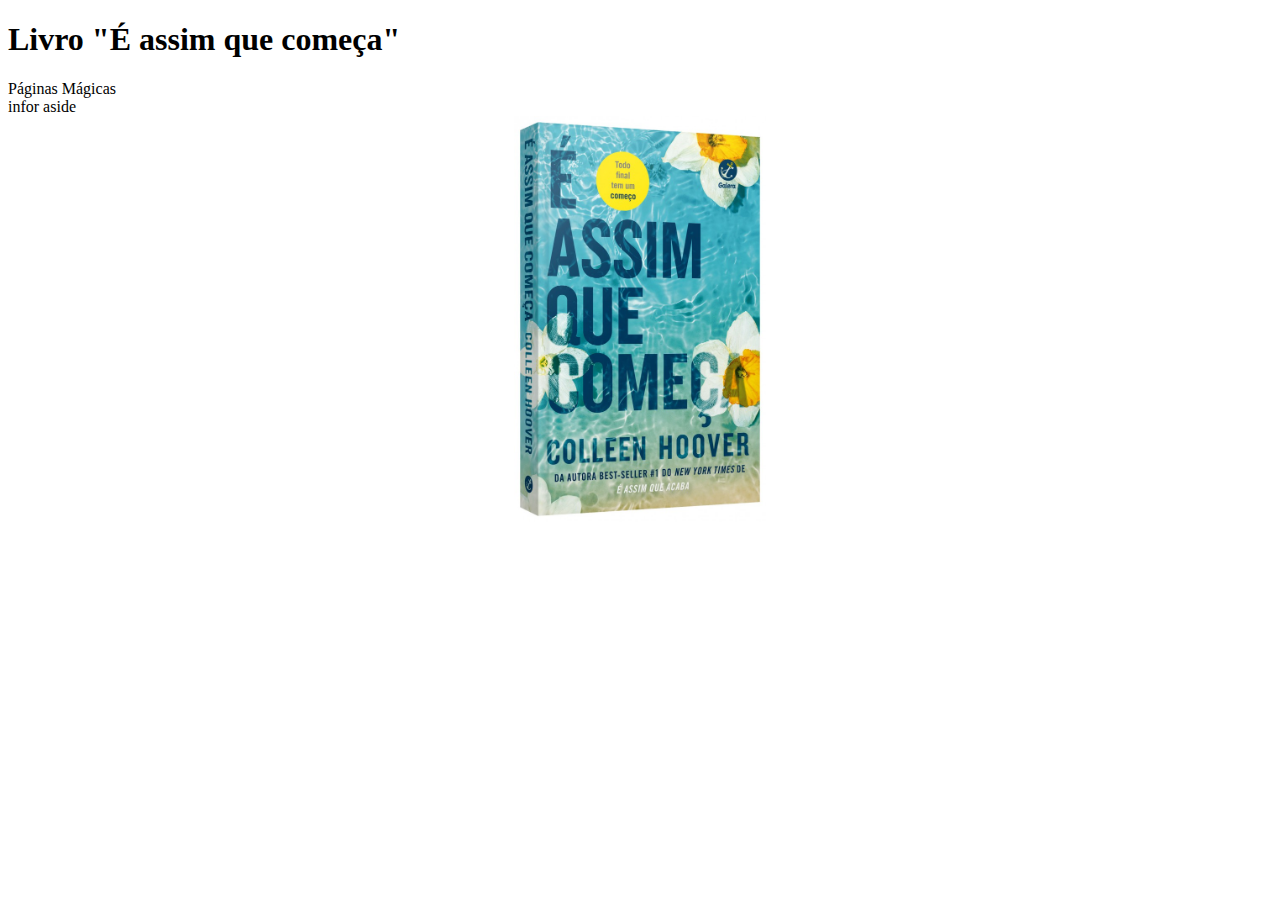
<file: produto.html>
<!DOCTYPE html>
<html lang="en">
<head>
    <meta charset="UTF-8">
    <meta name="viewport" content="width=device-width, initial-scale=1.0">
    <title>Document</title>
</head>
<body>
    <a href="produto.html"></a>
    <h1>Livro "É assim que começa"</h1>
 </body>

<header>Páginas Mágicas</header>
    <aside>infor aside</aside>
    <main>
        <img src="livro2.jpeg" alt="">

      <style>
        img {
            width: 20%;
            margin: auto;
            display: block;
        }
       </style>

</html>
</file>
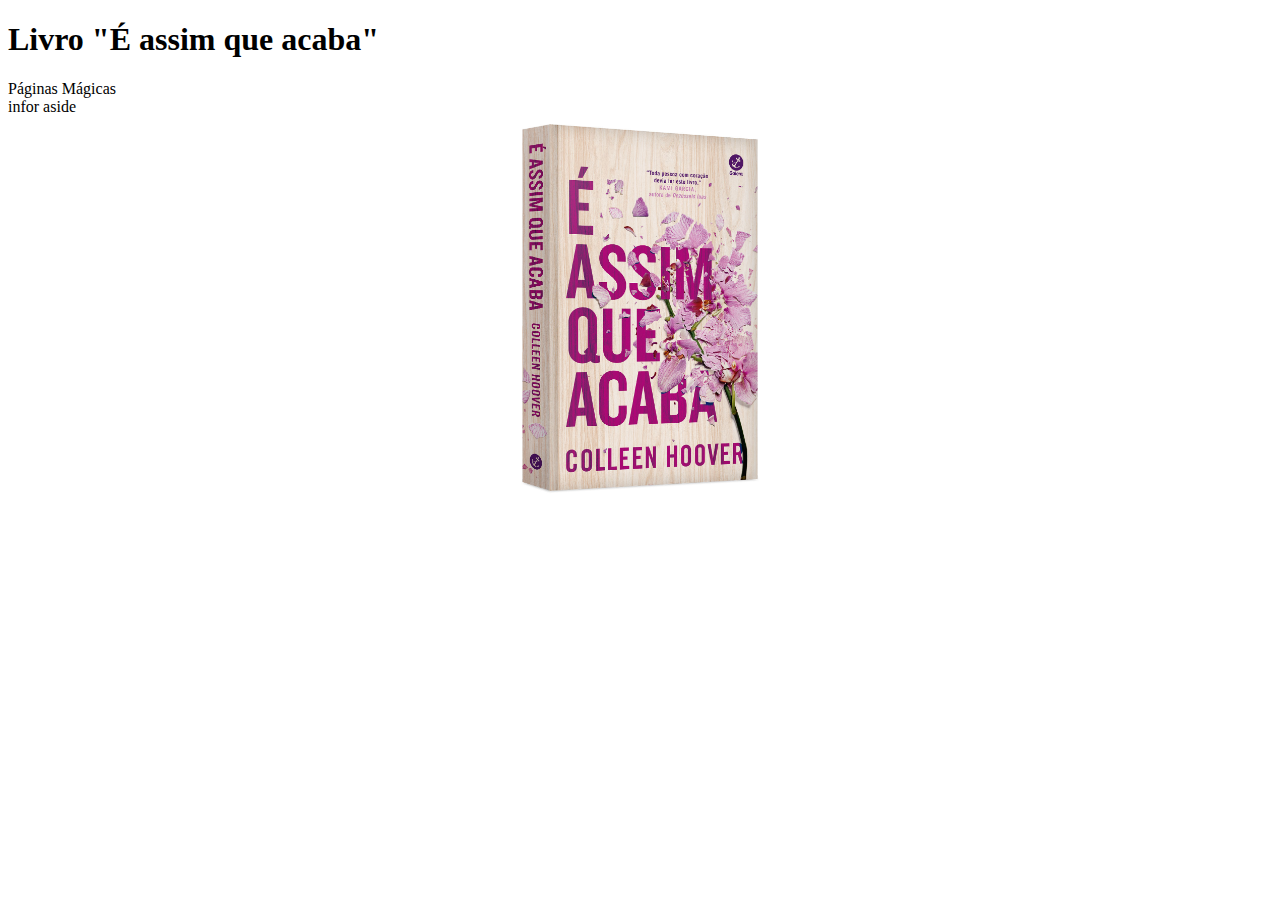
<file: produto1.html>
<!DOCTYPE html>
<html lang="en">
<head>
    <meta charset="UTF-8">
    <meta name="viewport" content="width=device-width, initial-scale=1.0">
    <title>Document</title>
</head>
<body>
    <a href="produto.html"></a>
    <h1>Livro "É assim que acaba"</h1>
   <body>
   
<header>Páginas Mágicas</header>
    <aside>infor aside</aside>
    <main>
        <img src="livro.jpeg" alt="">

      <style>
        img {
            width: 20%;
            margin: auto;
            display: block;
        }
      </style>
</html>
</file>
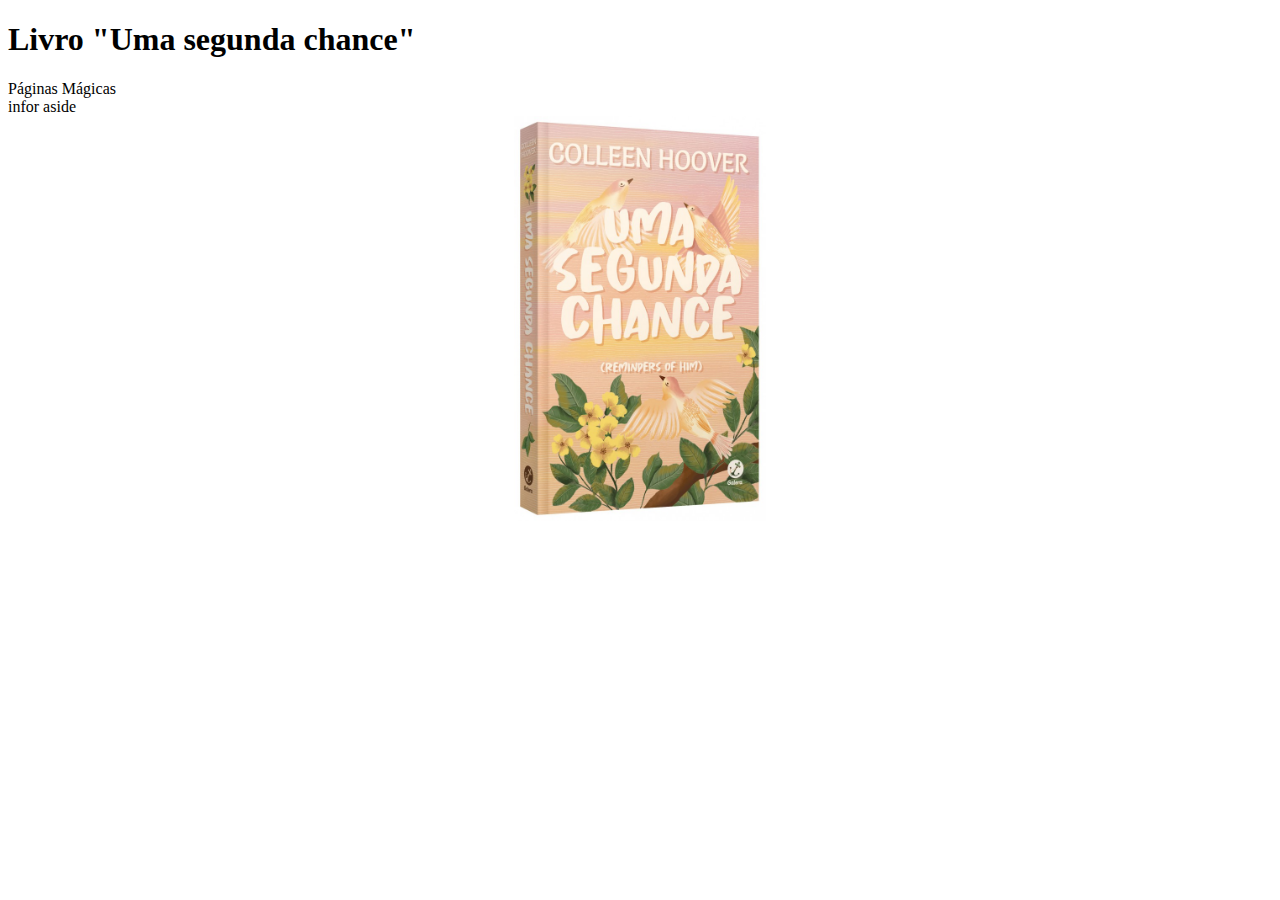
<file: produto3.html>
<!DOCTYPE html>
<html lang="en">
<head>
    <meta charset="UTF-8">
    <meta name="viewport" content="width=device-width, initial-scale=1.0">
    <title>Document</title>
</head>
<body>
    <a href="produto3.html"></a>
    <h1>Livro "Uma segunda chance"</h1>
   <body>
   
<header>Páginas Mágicas</header>
    <aside>infor aside</aside>
    <main>
        <img src="livro3.jpeg" alt="">

      <style>
        img {
            width: 20%;
            margin: auto;
            display: block;
        }
       </style>
      
</html>
</file>
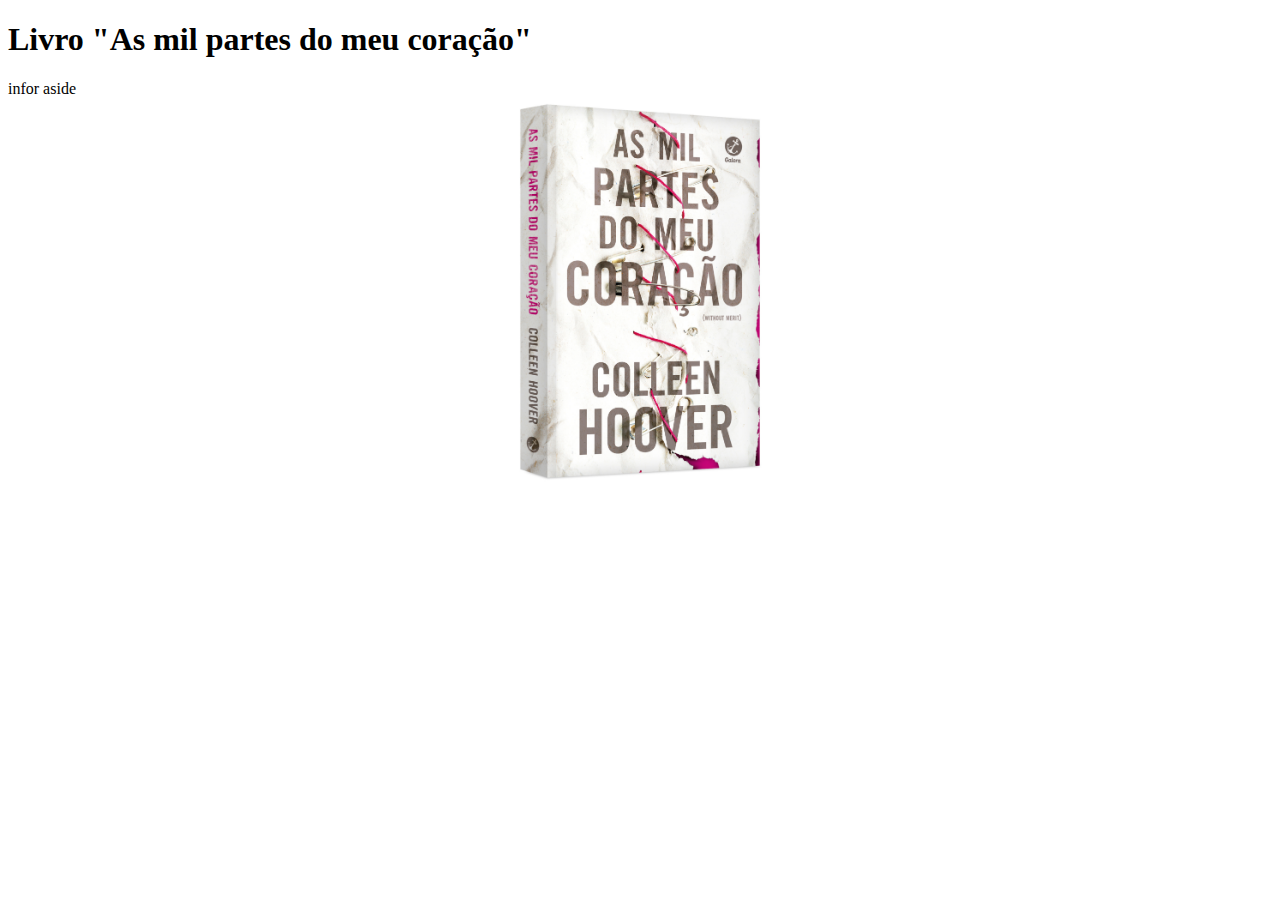
<file: produto4.html>
<!DOCTYPE html>
<html lang="en">
<head>
    <meta charset="UTF-8">
    <meta name="viewport" content="width=device-width, initial-scale=1.0">
    <title>Document</title>
</head>
<body>
    <a href="produto.html"></a>
    <h1>Livro "As mil partes do meu coração"</h1>
 </body>

<header></header>
    <aside>infor aside</aside>
    <main>
        <img src="livro4.jpeg" alt="">

      <style>
        img {
            width: 20%;
            margin: auto;
            display: block;
        }
       </style>

</html>
</file>
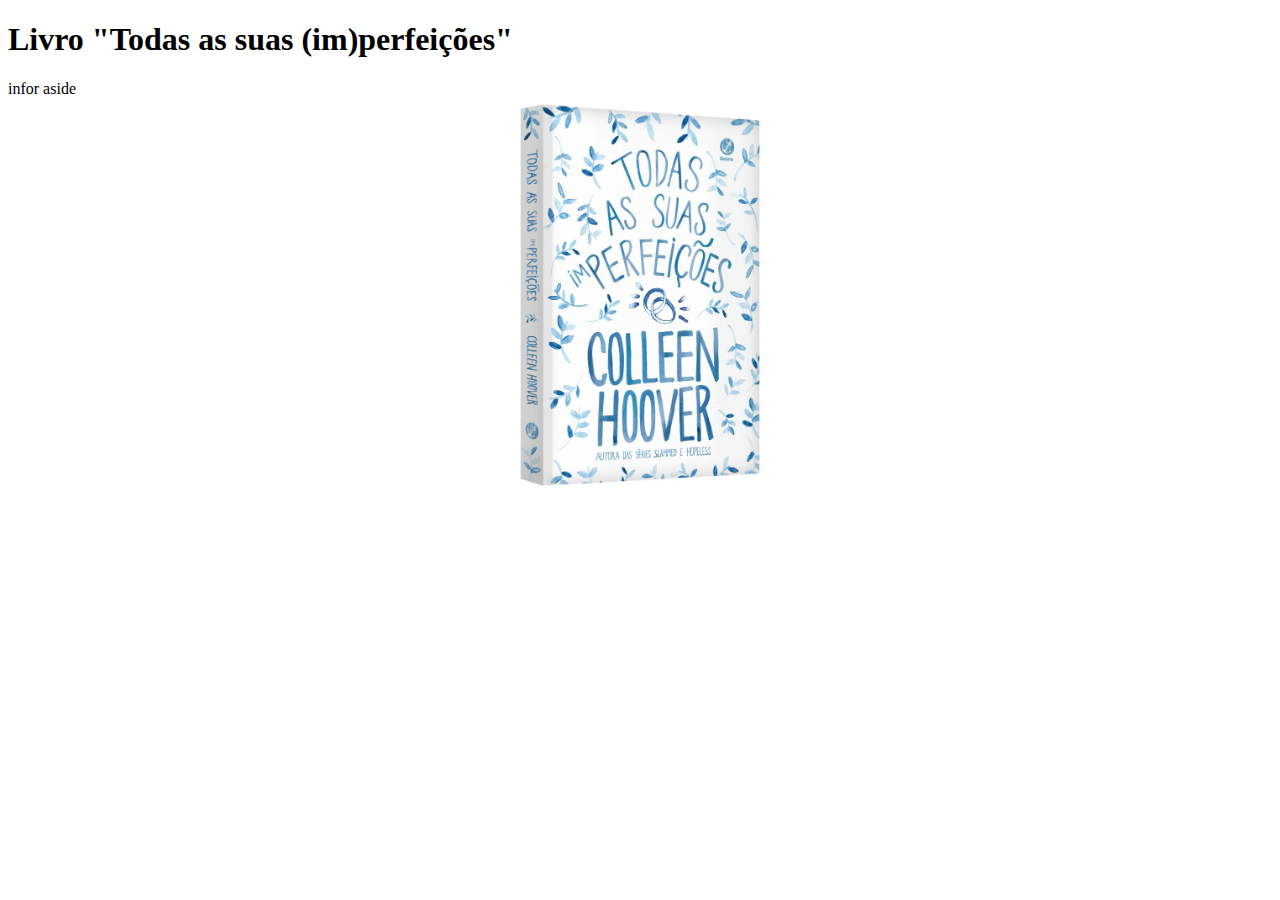
<file: produto5.html>
<!DOCTYPE html>
<html lang="en">
<head>
    <meta charset="UTF-8">
    <meta name="viewport" content="width=device-width, initial-scale=1.0">
    <title>Document</title>
</head>
<body>
    <a href="produto.html"></a>
    <h1>Livro "Todas as suas (im)perfeições"</h1>
 </body>

<header></header>
    <aside>infor aside</aside>
    <main>
        <img src="livro5.jpeg" alt="">

      <style>
        img {
            width: 20%;
            margin: auto;
            display: block;
        }
       </style>

</html>
</file>
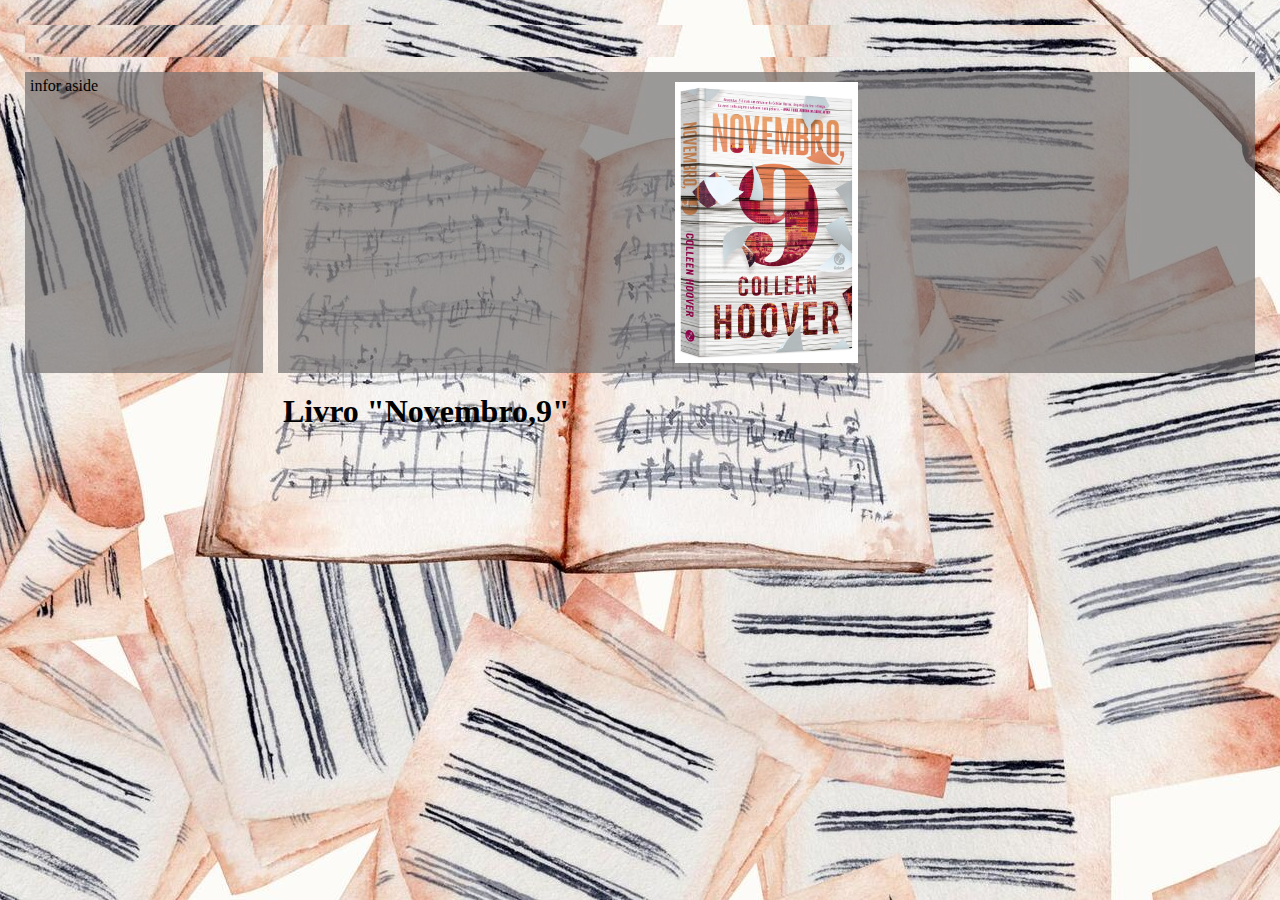
<file: produto6.html>
<!DOCTYPE html>
<html lang="en">
<head>
    <meta charset="UTF-8">
    <meta name="viewport" content="width=device-width, initial-scale=1.0">
    <title>Document</title>
    <link href="style.css" rel="stylesheet"
</head>
<body>
    <style></style>
    <a href="produto.html"></a>
    <h1>Livro "Novembro,9"</h1>
 </body>

<header></header>
    <aside>infor aside</aside>
    <main>
        <img src="livro6.jpg" alt="">

      <style>
        img {
            width: 20%;
            margin: auto;
            display: block;
        }
       </style>

</html>
</file>
<file: style.css>
header{
    grid-area: cab;
    background-color: aqua;
    background-image: url(fundo.img);
    display: grid;
    grid-gap: 5px;
}
aside{
    grid-area: sec;
    background-color: blueviolet;
}
main{
    grid-area: pri;
    background-color: brown;
}
footer{
    grid-area: rod;
    background-color: aquamarine;
}

header, aside, main, footer{
    background-color: rgba(114, 111, 111, 0.7);
}

body{
    background-color: rgb(105, 105, 105);
    background-image: url(fundo.img);
    display: grid;
    grid-template-areas: 
        "cab cab cab"
        "sec pri pri"
        "rod rod rod";
    grid-gap: 5px;
    grid-template-columns: 20% auto auto;
    grid-template-rows: auto auto auto;
}
.box_mae{
    border: rgb(28, 185, 224) 2px solid;
    background-color: white;
    display: flex;
    flex-wrap: wrap;
    align-items: center;
    justify-content: center;
}
.card{
    width: 350px ;
    height: 550px;
    border: green 2px solid;
    display: flex;
    flex-direction: column;
    align-items: center;
    justify-content: center;
    margin: 20px;
}
.card img{
    width: 200px;
}

.logo{
    width: 200px;
    height: auto;
}
/* Reset de margens e preenchimento padrãoo */
* {
margin: 5px;
padding: 5px;
box-sizing:border-box;
}

/* Estilos do cabeçalho */
.cab {
    display: flex;
    justify-content: space-between;
    align-items: center;
    padding: 10px;
    background-color: blueviolet;
    color: rgba(red, green, blue, alpha);
}
.menu{
    height: 80px;
    right: auto;
}
.carrinho{
    height: 60px;
    right: auto;
}
.promoções{
    height: 90px;
    right: auto;
}
header li {
    display: inline; 
    margin: 1rem;
    left: 850px;
}
header {
    display: flex;
    padding: 1rem;
    position: relative;
}
nav ul {
    list-style: none;
    display: flex;
}
nav ul li {
    margin-right: 20px;
}
.icon {
    width: 30px;
    height: 30px;
}
</file>
